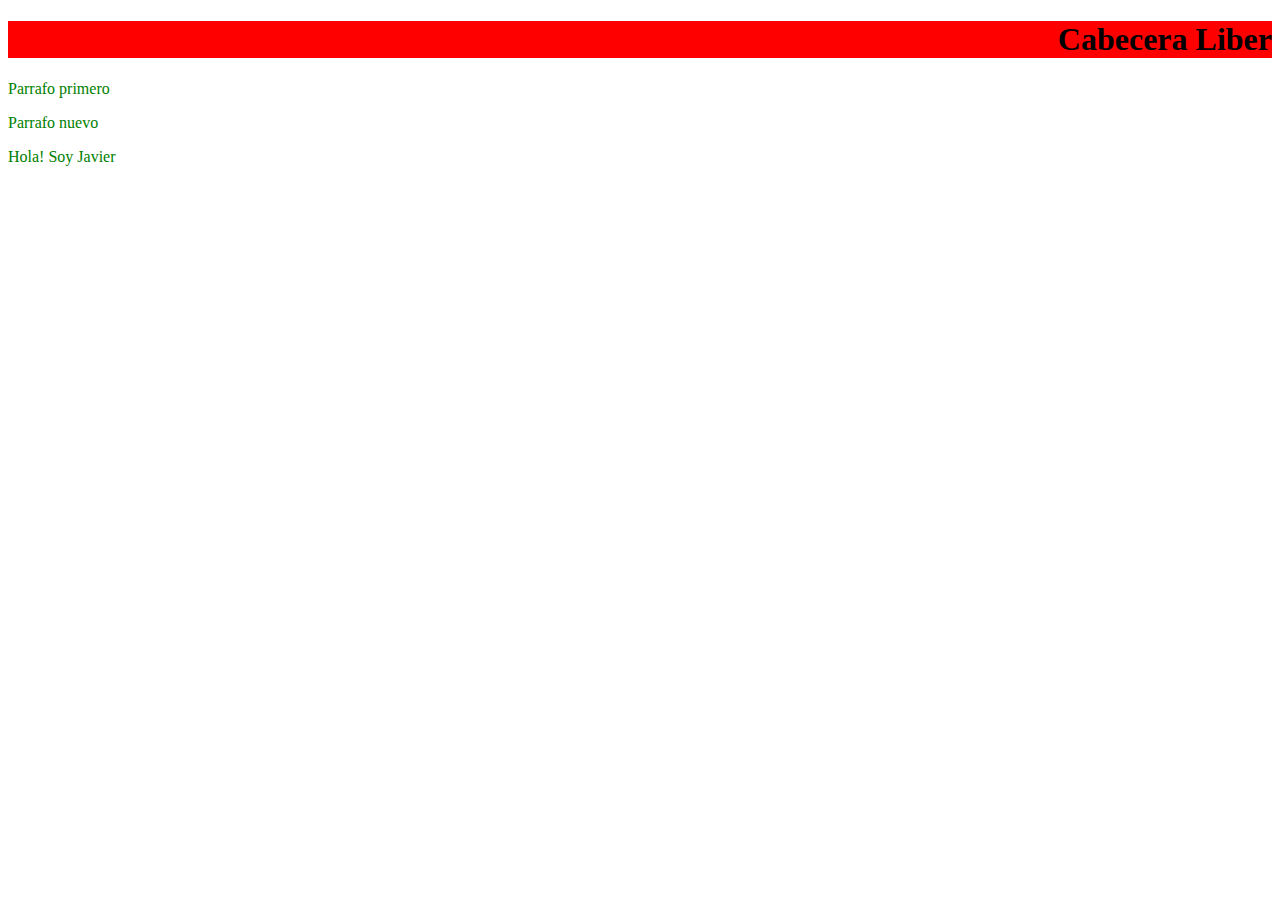
<file: index.html>
<!DOCTYPE html>
<html lang="en">
<head>
    <meta charset="UTF-8">
    <meta http-equiv="X-UA-Compatible" content="IE=edge">
    <meta name="viewport" content="width=device-width, initial-scale=1.0">
    <title>Tarea 1.4</title>
    <link rel="stylesheet" href="styles.css">
</head>
<body>
   <h1>Cabecera Liber</h1>

   <p>Parrafo primero</p>
   <p>Parrafo nuevo</p>
   <p>Hola! Soy Javier</p>
</body>
</html>
</file>
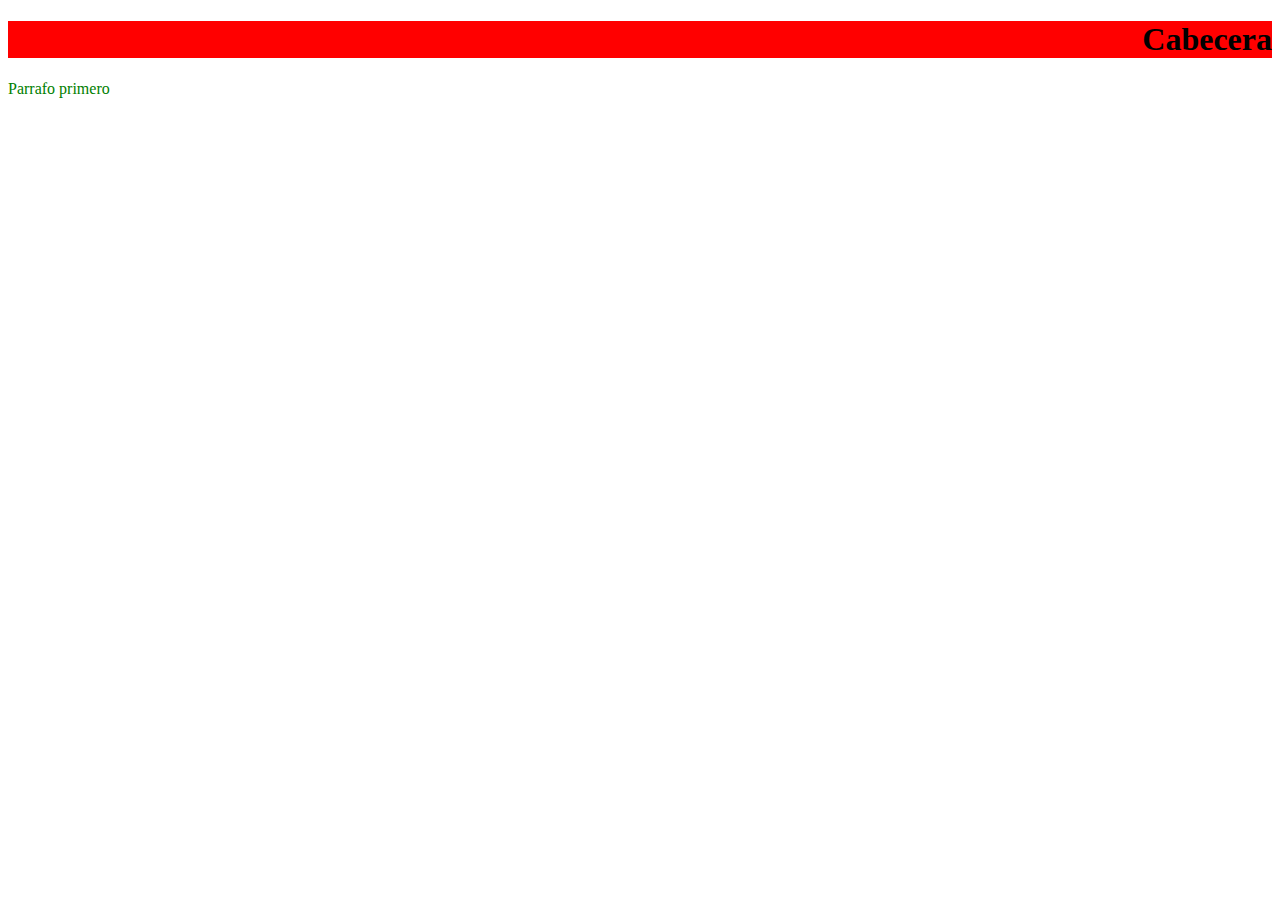
<file: proba.html>
<!DOCTYPE html>
<html lang="en">
<head>
    <meta charset="UTF-8">
    <meta http-equiv="X-UA-Compatible" content="IE=edge">
    <meta name="viewport" content="width=device-width, initial-scale=1.0">
    <title>Tarea 1.4</title>
    <link rel="stylesheet" href="styles.css">
</head>
<body>
   <h1>Cabecera </h1>
   <p>Parrafo primero</p>
</body>
</html>
</file>
<file: styles.css>
h1{
    background-color: red;
    text-align: right;
}

p{
    color: green;
    text-align: left;
}
</file>
